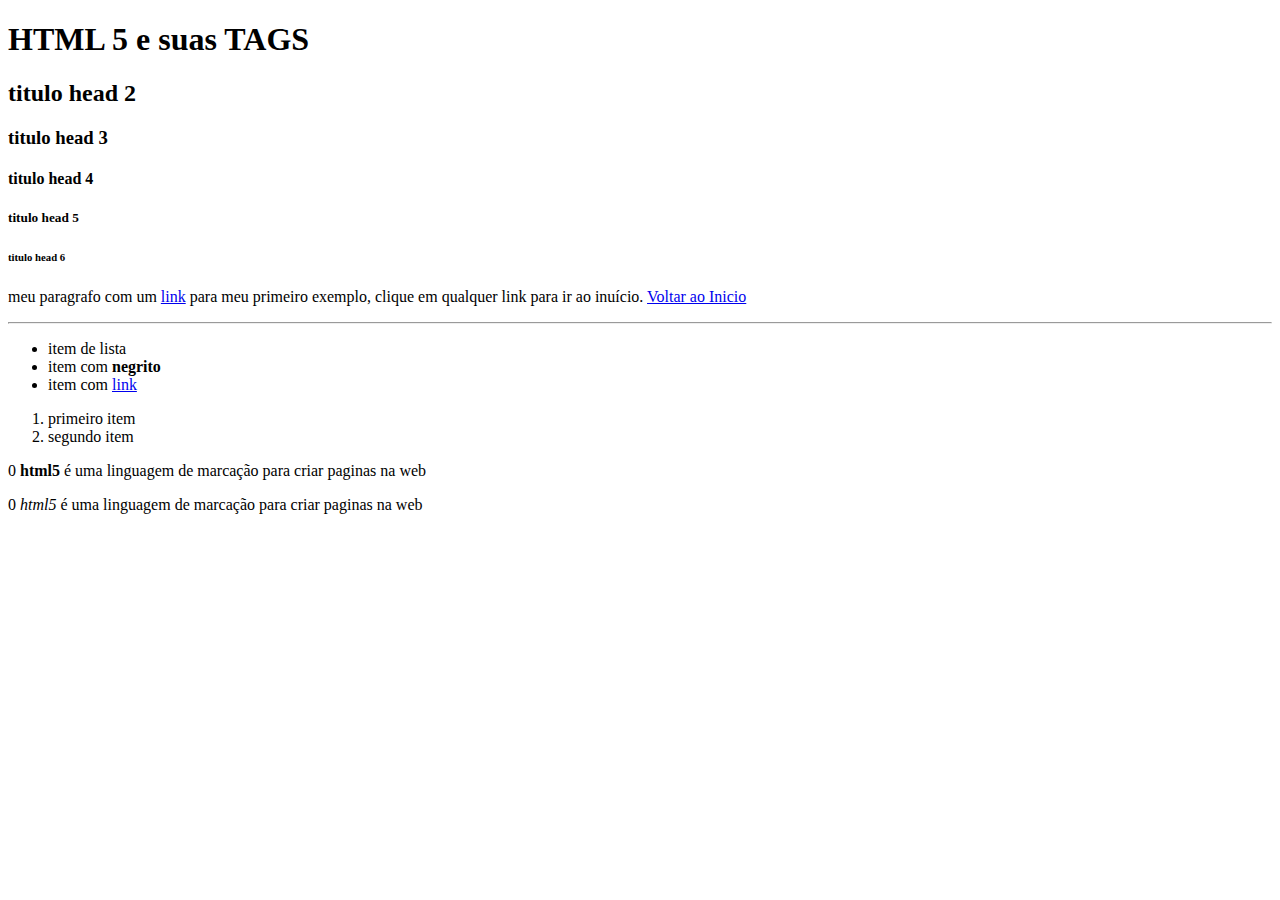
<file: hello.html>
<!DOCTYPE html>
<html lang="pt-br">

<head>
    <meta charset="UTF-8">
    <meta http-equiv="X-UA-Compatible" content="IE=edge">
    <meta name="viewport" content="width=device-width, initial-scale=1.0">
    <title>Document</title>
</head>

<body>
    <h1> HTML 5 e suas TAGS</h1>

    <h2> titulo head 2</h2>

    <h3> titulo head 3</h3>

    <h4> titulo head 4</h4>

    <h5>titulo head 5 </h5>

    <h6>titulo head 6</h6>

    <p>meu paragrafo com um <a href="index.html">link</a> para meu primeiro exemplo, clique em qualquer link para ir ao inuício.
        <a href="index.html">Voltar ao Inicio</a> </p>

    <hr>


    <ul>
        <li>item de lista</li>
        <li>item com <b>negrito</b></li>
        <li>item com <a href="index.html">link</a></li>


    </ul>

    <ol>
        <li>primeiro item</li>
        <li>segundo item</li>

    </ol>

    <p> 0 <strong>html5</strong> é uma linguagem de marcação para criar paginas na web</p>

    <p> 0 <em>html5</em> é uma linguagem de marcação para criar paginas na web</p>
</body>

</html>
</file>
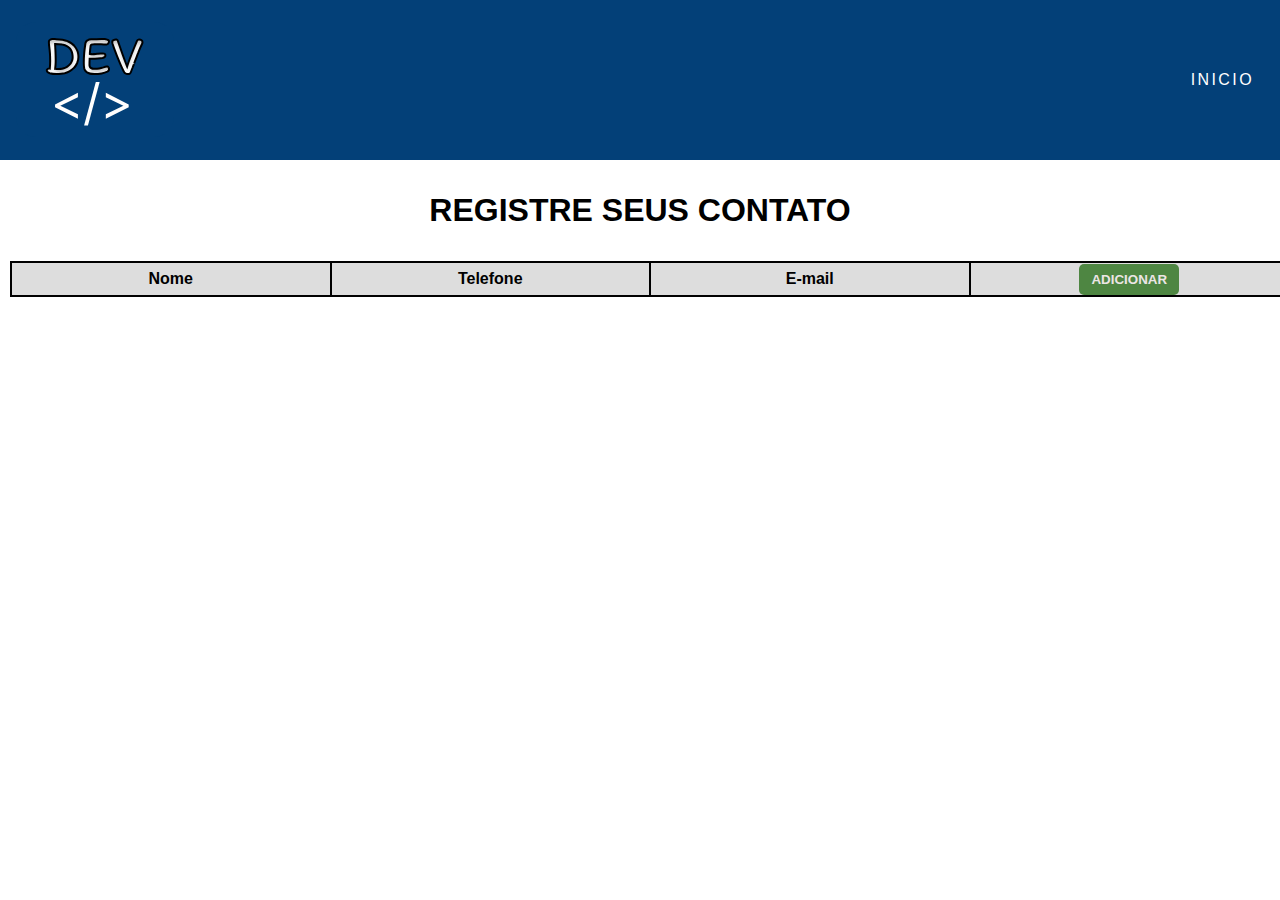
<file: javascript.html>
<!DOCTYPE html>
<html lang="pt-br">

<head>
    <meta charset="UTF-8">
    <meta http-equiv="X-UA-Compatible" content="IE=edge">
    <meta name="viewport" content="width=device-width, initial-scale=1.0">
    <link rel="stylesheet" href="css/style2.css">

    <title>Tela de Registro</title>


</head>

<body>

    <header>
        <img src="images/LOGO.svg" alt="">
        <nav>


            <ul>
                <li>
                    <a href="index.html">INICIO</a>
                </li>


            </ul>
        </nav>

    </header>


    <h1>Registre Seus Contato</h1>



    <nav>


        <main>

            <table id="tabela" class="dados">
                <tr>
                    <th>
                        Nome
                    </th>
                    <th>
                        Telefone
                    </th>
                    <th>
                        E-mail
                    </th>
                    <th>
                        <button id='cria' class="btn_criar">Adicionar</button>
                    </th>

                </tr>


            </table>
        </main>


        <div id="janela" class="janela_insert hidden">
            <form id="data">
                <table class="inserts">
                    <tr>
                        <td><label>Nome:</label></td>
                        <td><label><input type="text" placeholder="insira seu Nome..." id="name"></label></td>
                    </tr>
                    <tr>
                        <td><label>Telefone:</label></td>
                        <td><input type="text" placeholder="insira seu Telefone..." id="phone"></td>
                    </tr>
                    <tr>
                        <td><label>E-mail: </label></td>
                        <td><input type="email" placeholder="insira seu E-mail..." id="email"></td>
                    </tr>

                    <tr class="buttons">
                        <td></td>
                        <td><input type="button" value="Salvar" class="btn" id="salvar"><input type="reset" value="Limpar" class="btn"></td>
                    </tr>

                </table>
            </form>
            <span class="span_fecha">X</span>
        </div>















    </nav>



</body>

</html>
</file>
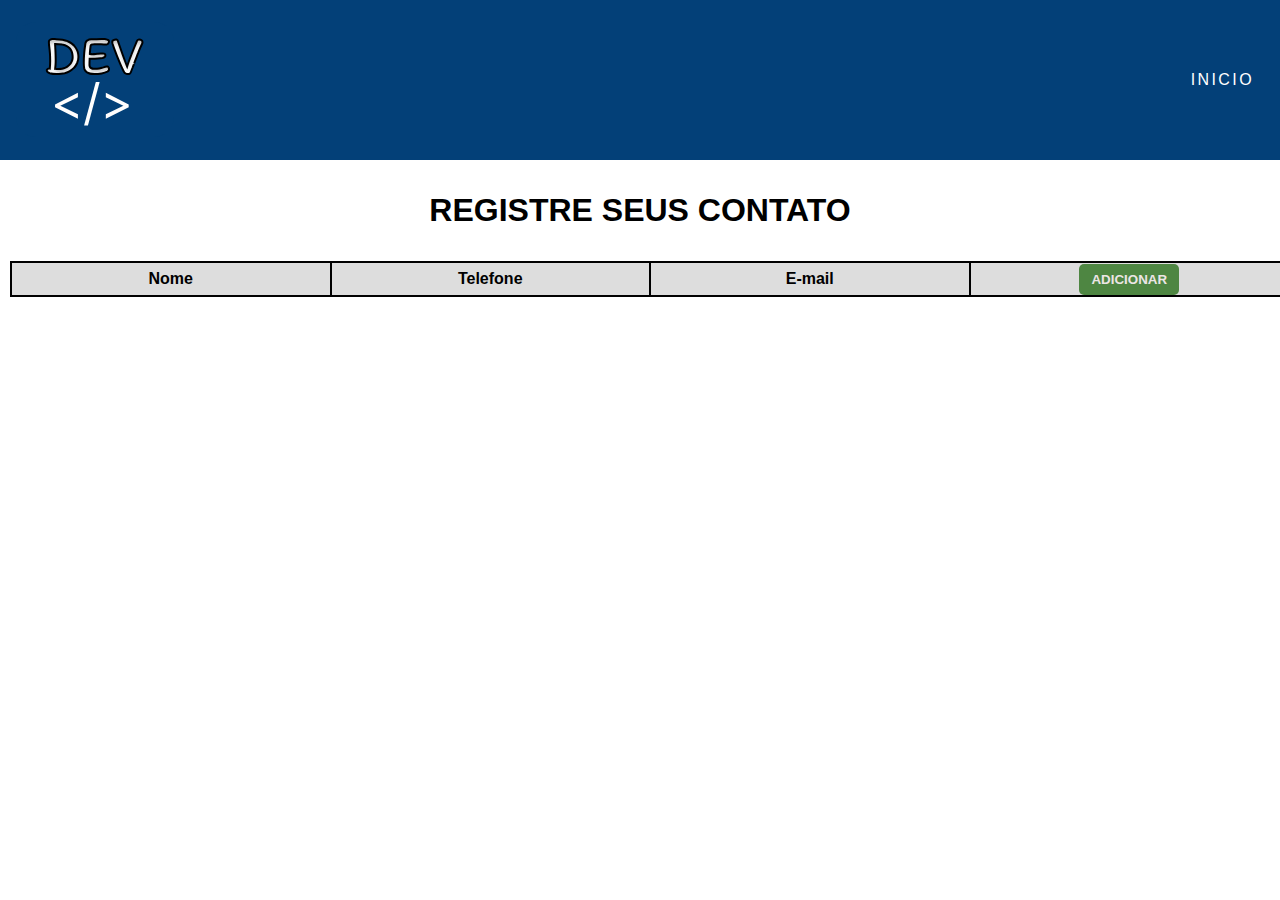
<file: Javascript/javascript.html>
<!DOCTYPE html>
<html lang="pt-br">

<head>
    <meta charset="UTF-8">
    <meta http-equiv="X-UA-Compatible" content="IE=edge">
    <meta name="viewport" content="width=device-width, initial-scale=1.0">
    <link rel="stylesheet" href="Javascript.css">

    <title>Tela de Registro</title>


</head>

<body>

    <header>
        <img src="../images/LOGO.svg" alt="">
        <nav>


            <ul>
                <li>
                    <a href="../index.html">INICIO</a>
                </li>


            </ul>
        </nav>

    </header>


    <h1>Registre Seus Contato</h1>



    <nav>


        <main>

            <table id="tabela" class="dados">
                <tr>
                    <th>
                        Nome
                    </th>
                    <th>
                        Telefone
                    </th>
                    <th>
                        E-mail
                    </th>
                    <th>
                        <button id='cria' class="btn_criar">Adicionar</button>
                    </th>

                </tr>


            </table>
        </main>


        <div id="janela" class="janela_insert hidden">
            <form id="data">
                <table class="inserts">
                    <tr>
                        <td><label>Nome:</label></td>
                        <td><label><input type="text" placeholder="insira seu Nome..." id="name"></label></td>
                    </tr>
                    <tr>
                        <td><label>Telefone:</label></td>
                        <td><input type="text" placeholder="insira seu Telefone..." id="phone"></td>
                    </tr>
                    <tr>
                        <td><label>E-mail: </label></td>
                        <td><input type="email" placeholder="insira seu E-mail..." id="email"></td>
                    </tr>

                    <tr class="buttons">
                        <td></td>
                        <td><input type="button" value="Salvar" class="btn" id="salvar"><input type="reset" value="Limpar" class="btn"></td>
                    </tr>

                </table>
            </form>
            <span class="span_fecha">X</span>
        </div>















    </nav>

    <script src="script.js"></script>

</body>

</html>
</file>
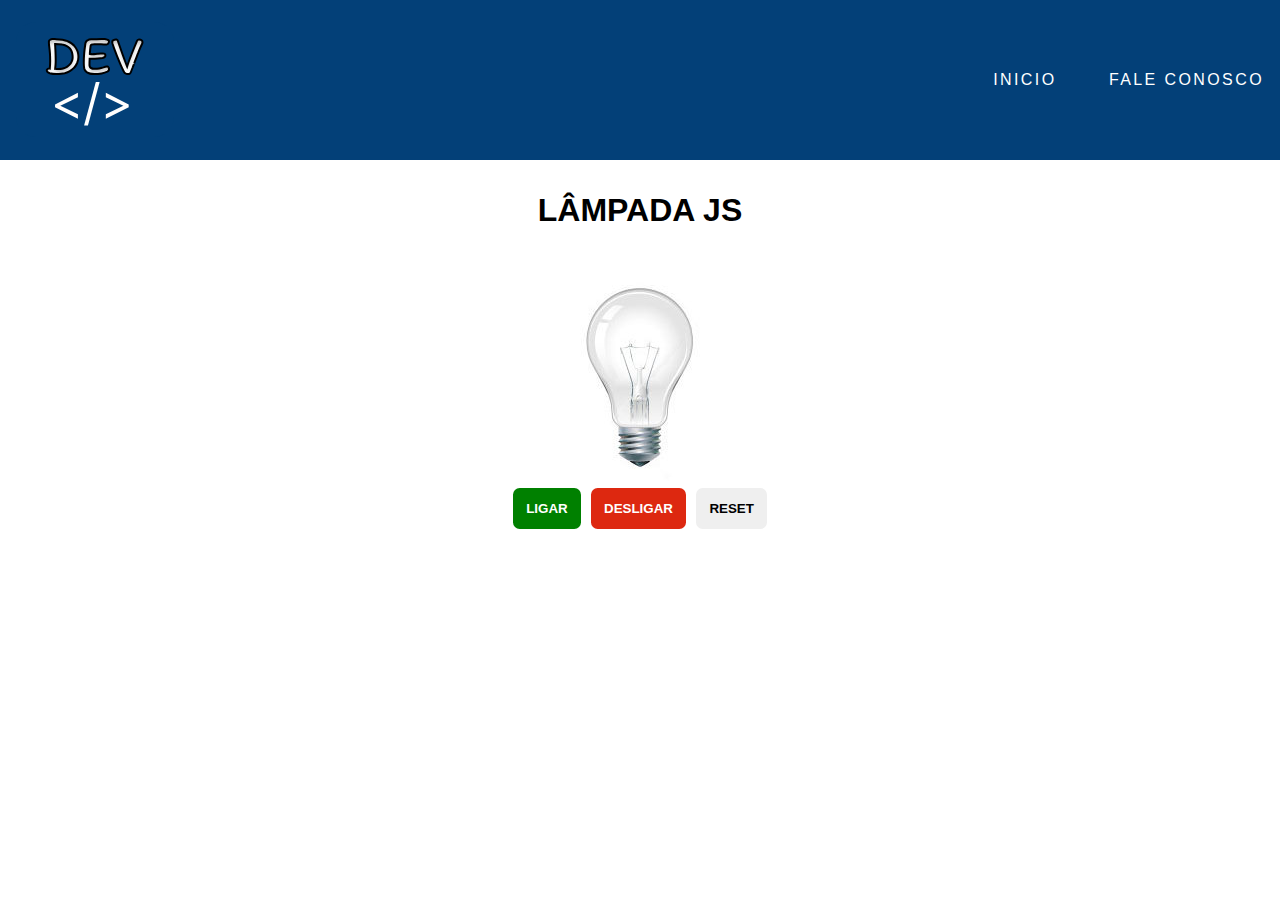
<file: Lampada/lamp.html>
<!DOCTYPE html>
<html lang="pt-br">

<head>
    <meta charset="UTF-8">
    <meta http-equiv="X-UA-Compatible" content="IE=edge">
    <meta name="viewport" content="width=device-width, initial-scale=1.0">
    <link rel="stylesheet" href="stylelamp.css">
    <title>Lampada</title>
</head>

<body>

    <header>
        <img src="../images/LOGO.svg" alt="">
        <nav>


            <ul>
                <li>
                    <a href="../index.html">INICIO</a>
                </li>

                <li>
                    <a href="../Javascript/javascript.html">FALE CONOSCO</a>
                </li>
            </ul>
        </nav>

    </header>
    <h1>LÂMPADA JS</h1>
    <main>
        <div>
            <img src="./Imagens/desligada.jpg" alt="lampada" id="lamp">
        </div>

        <div>
            <button id="turn_on">Ligar</button>
            <button id="turn_off">Desligar</button>
            <button id="reset">Reset</button>

        </div>
    </main>
    <script src="lampada.js"></script>
</body>

</html>
</file>
<file: css/style2.css>
:root {
    --color_primary: #0A1128;
    --Color_secondary: #01173d;
    --color_back: #034078;
    --color_text: #FFFFFF;
}

* {
    margin: 0;
    padding: 0;
    font-family: 'Archivo', sans-serif;
}

h1 {
    text-align: center;
    margin: 1em;
}

header {
    background-color: var( --color_back);
    height: 10em;
    display: flex;
    justify-content: space-between;
    align-items: center;
}

header ul li {
    display: inline;
    margin: 0 1em 0 2em;
}

header ul li a {
    text-decoration: none;
    color: var( --color_text);
    letter-spacing: 0.15em;
}

header img {
    margin-left: 1em;
}

nav {
    margin: 10px;
}

main {
    width: 100%;
    position: absolute;
}

nav #tabela {
    width: 100%;
    border: 1px;
    border: 2px solid #ddd;
    border-collapse: collapse;
}

h1 {
    text-transform: uppercase;
    /* text-align: center */
}

th,
tr {
    border: 2px solid black;
    width: 150px;
    height: 32px;
    text-align: center;
    margin: 0;
}

#tabela tr:nth-child(odd) {
    background: #ddd;
    border: 2px solid black;
}

#tabela th,
tr {
    border: 2px solid black;
    width: 150px;
    height: 32px;
    text-align: center;
}

.janela_insert {
    position: fixed;
    /* Stay in place */
    z-index: 1;
    /* Sit on top */
    /* Location of the box */
    left: 0;
    top: 0;
    width: 100%;
    /* Full width */
    height: 100%;
    /* Full height */
    overflow: auto;
    /* Enable scroll if needed */
    background-color: rgb(0, 0, 0);
    /* Fallback color */
    background-color: rgba(0, 0, 0, 0.5);
    /* Black w/ opacity */
    /* Black w/ opacity */
    display: flex;
    align-items: center;
    justify-content: center;
}

.hidden {
    display: none;
}

.janela_insert form {
    background: #ddd;
    width: 300px;
}

.janela_insert table td:first-child {
    text-align: right;
    font-weight: bold;
}

.janela_insert form input {
    margin: 6px;
    width: 200px;
}

.janela_insert .button {
    margin: 10px;
}

.janela_insert form .btn {
    background-color: blue;
    width: 80px;
    color: white;
    height: 28px;
    border-radius: 4px;
    text-transform: uppercase;
    font-weight: bold;
}

.btn_criar {
    width: 100px;
    border: none;
    background: rgba(21, 99, 4, 0.719);
    padding: 8px;
    border-radius: 5px;
    font-weight: bold;
    text-transform: uppercase;
    color: rgb(236, 229, 229);
}

.delete {
    width: 100px;
    border: none;
    background: rgba(230, 34, 8, 0.719);
    padding: 8px;
    border-radius: 5px;
    font-weight: bold;
    text-transform: uppercase;
    color: rgb(236, 229, 229);
    text-align: center;
}

#tabela td:last-child {
    display: flex;
    align-items: center;
    justify-content: center;
}

.span_fecha {
    position: relative;
    top: -75px;
    left: -25px;
    padding: 2px;
    width: 20px;
    height: 20px;
    text-align: center;
    margin-left: 10px;
    background: red;
    border-radius: 50%;
    user-select: none;
    color: white;
    font-weight: bold;
}

footer {
    background-color: var(--color_primary);
    height: 15vh;
    display: flex;
    align-items: center;
    flex-direction: column;
}

footer h3 {
    color: var(--color_text);
    margin: 0.8em;
}

footer ul li {
    display: inline;
    margin: 1em;
}

footer address {
    margin: 0.8em;
    color: var(--color_text);
}

footer ul li a {
    color: var(--color_text);
    font-size: 2em;
}
</file>
<file: Javascript/Javascript.css>
:root {
    --color_primary: #0A1128;
    --Color_secondary: #01173d;
    --color_back: #034078;
    --color_text: #FFFFFF;
}

* {
    margin: 0;
    padding: 0;
    font-family: 'Archivo', sans-serif;
}

h1 {
    text-align: center;
    margin: 1em;
}

header {
    background-color: var( --color_back);
    height: 10em;
    display: flex;
    justify-content: space-between;
    align-items: center;
}

header ul li {
    display: inline;
    margin: 0 1em 0 2em;
}

header ul li a {
    text-decoration: none;
    color: var( --color_text);
    letter-spacing: 0.15em;
}

header img {
    margin-left: 1em;
}

nav {
    margin: 10px;
}

main {
    width: 100%;
    position: absolute;
}

nav #tabela {
    width: 100%;
    border: 1px;
    border: 2px solid #ddd;
    border-collapse: collapse;
}

h1 {
    text-transform: uppercase;
    /* text-align: center */
}

th,
tr {
    border: 2px solid black;
    width: 150px;
    height: 32px;
    text-align: center;
    margin: 0;
}

#tabela tr:nth-child(odd) {
    background: #ddd;
    border: 2px solid black;
}

#tabela th,
tr {
    border: 2px solid black;
    width: 150px;
    height: 32px;
    text-align: center;
}

.janela_insert {
    position: fixed;
    /* Stay in place */
    z-index: 1;
    /* Sit on top */
    /* Location of the box */
    left: 0;
    top: 0;
    width: 100%;
    /* Full width */
    height: 100%;
    /* Full height */
    overflow: auto;
    /* Enable scroll if needed */
    background-color: rgb(0, 0, 0);
    /* Fallback color */
    background-color: rgba(0, 0, 0, 0.5);
    /* Black w/ opacity */
    /* Black w/ opacity */
    display: flex;
    align-items: center;
    justify-content: center;
}

.hidden {
    display: none;
}

.janela_insert form {
    background: #ddd;
    width: 300px;
}

.janela_insert table td:first-child {
    text-align: right;
    font-weight: bold;
}

.janela_insert form input {
    margin: 6px;
    width: 200px;
}

.janela_insert .button {
    margin: 10px;
}

.janela_insert form .btn {
    background-color: blue;
    width: 80px;
    color: white;
    height: 28px;
    border-radius: 4px;
    text-transform: uppercase;
    font-weight: bold;
}

.btn_criar {
    width: 100px;
    border: none;
    background: rgba(21, 99, 4, 0.719);
    padding: 8px;
    border-radius: 5px;
    font-weight: bold;
    text-transform: uppercase;
    color: rgb(236, 229, 229);
}

.delete {
    width: 100px;
    border: none;
    background: rgba(230, 34, 8, 0.719);
    padding: 8px;
    border-radius: 5px;
    font-weight: bold;
    text-transform: uppercase;
    color: rgb(236, 229, 229);
    text-align: center;
}

#tabela td:last-child {
    display: flex;
    align-items: center;
    justify-content: center;
}

.span_fecha {
    position: relative;
    top: -75px;
    left: -25px;
    padding: 2px;
    width: 20px;
    height: 20px;
    text-align: center;
    margin-left: 10px;
    background: red;
    border-radius: 50%;
    user-select: none;
    color: white;
    font-weight: bold;
}

footer {
    background-color: var(--color_primary);
    height: 15vh;
    display: flex;
    align-items: center;
    flex-direction: column;
}

footer h3 {
    color: var(--color_text);
    margin: 0.8em;
}

footer ul li {
    display: inline;
    margin: 1em;
}

footer address {
    margin: 0.8em;
    color: var(--color_text);
}

footer ul li a {
    color: var(--color_text);
    font-size: 2em;
}
</file>
<file: Lampada/stylelamp.css>
main {
    display: flex;
    flex-direction: column;
    align-items: center;
    justify-content: center;
}

h1 {
    text-align: center;
    margin: 1em;
}

button {
    width: 80px;
}

:root {
    --color_primary: #0A1128;
    --Color_secondary: #01173d;
    --color_back: #034078;
    --color_text: #FFFFFF;
}

* {
    margin: 0;
    padding: 0;
    font-family: 'Archivo', sans-serif;
}

header {
    background-color: var( --color_back);
    height: 10em;
    display: flex;
    justify-content: space-between;
    align-items: center;
}

header ul li {
    display: inline;
    margin: 0 1em 0 2em;
}

header ul li a {
    text-decoration: none;
    color: var( --color_text);
    letter-spacing: 0.15em;
}

header img {
    margin-left: 1em;
}

button {
    border: none;
    padding: 1em;
    border-radius: 0.5em;
    margin: 0.2em;
    text-transform: uppercase;
    font-weight: bolder;
    width: auto;
}

#turn_on {
    background-color: green;
    color: white;
}

#turn_off {
    background-color: rgb(221, 40, 16);
    color: white;
}
</file>
